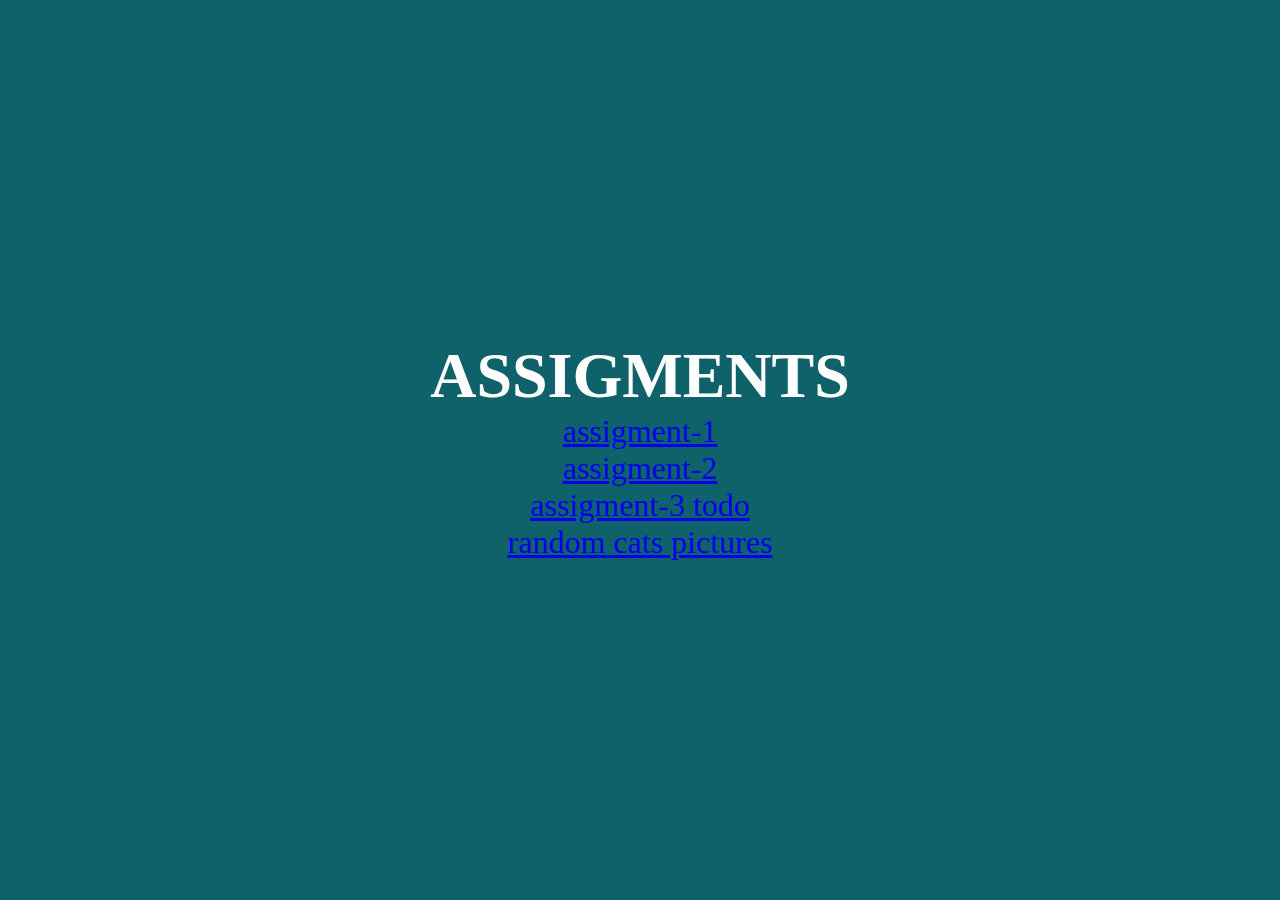
<file: index.html>
<!DOCTYPE html>
<html lang="en">
  <head>
    <meta charset="UTF-8" />
    <meta name="viewport" content="width=device-width, initial-scale=1.0" />
    <link rel="stylesheet" href="style.css" />
    <title>Document</title>
  </head>
  <body>
    <div class="ass-div">
      <h1>ASSIGMENTS</h1>
      <a href="./ass1/index.html" target="_blank">assigment-1</a>
      <a href="./ass2/index.html" target="_blank">assigment-2</a>
      <a href="./ass3/index.html" target="_blank">assigment-3 todo</a>
      <a href="./randomcats/ass3/" target="_blank">random cats pictures</a>
    </div>
  </body>
</html>
</file>
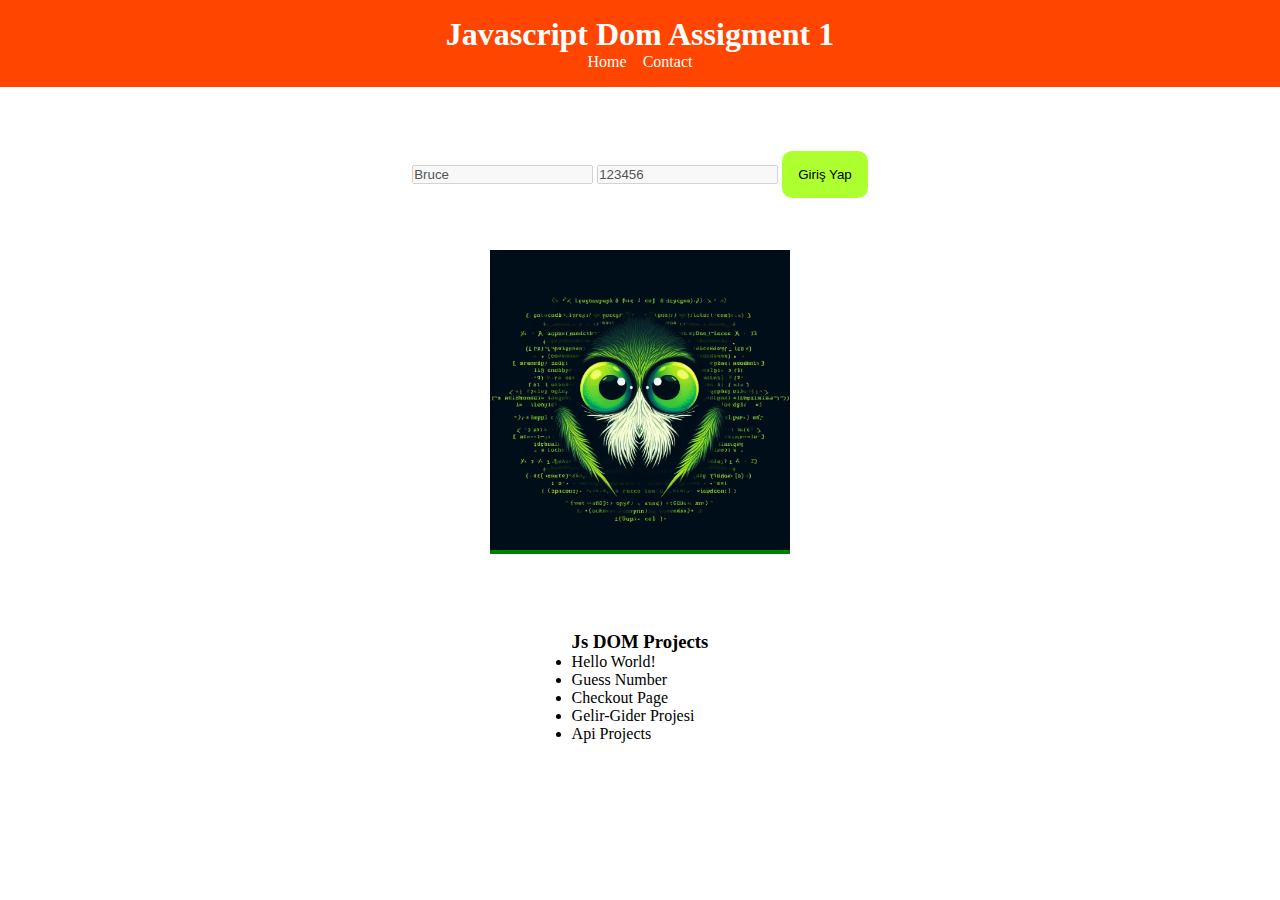
<file: ass1/index.html>
<!DOCTYPE html>
<html lang="en">
<head>
    <meta charset="UTF-8">
    <meta name="viewport" content="width=device-width, initial-scale=1.0">
    <title>Document</title>
    <style>
        * {
            margin: 0;
            padding: 0;
            box-sizing: border-box;
        }
        main {
            display: flex;
            flex-direction: column;
            justify-content: space-between;
            align-items: center;
            height: 80vh;
            padding: 4rem;
        }
    </style>
</head>
<body>
    <header class="header">
        <h1 id="title">aaa</h1>
        <nav>
            <ul class="nav-item">
                <li id="home">Home</li>
                <li>Contact</li>
            </ul>
        </nav>
    </header>
    <main>
        <section>
            <input type="text" id="username">
            <input type="password" id="password">
            <button class="btn">Login</button>
        </section>
        <section id="img">

        </section>
        <section id="projects">
            <h3>Projects</h3>
            <ul>
            </ul>
        </section>
    </main>
    <script src="app.js"></script>
</body>
</html>
</file>
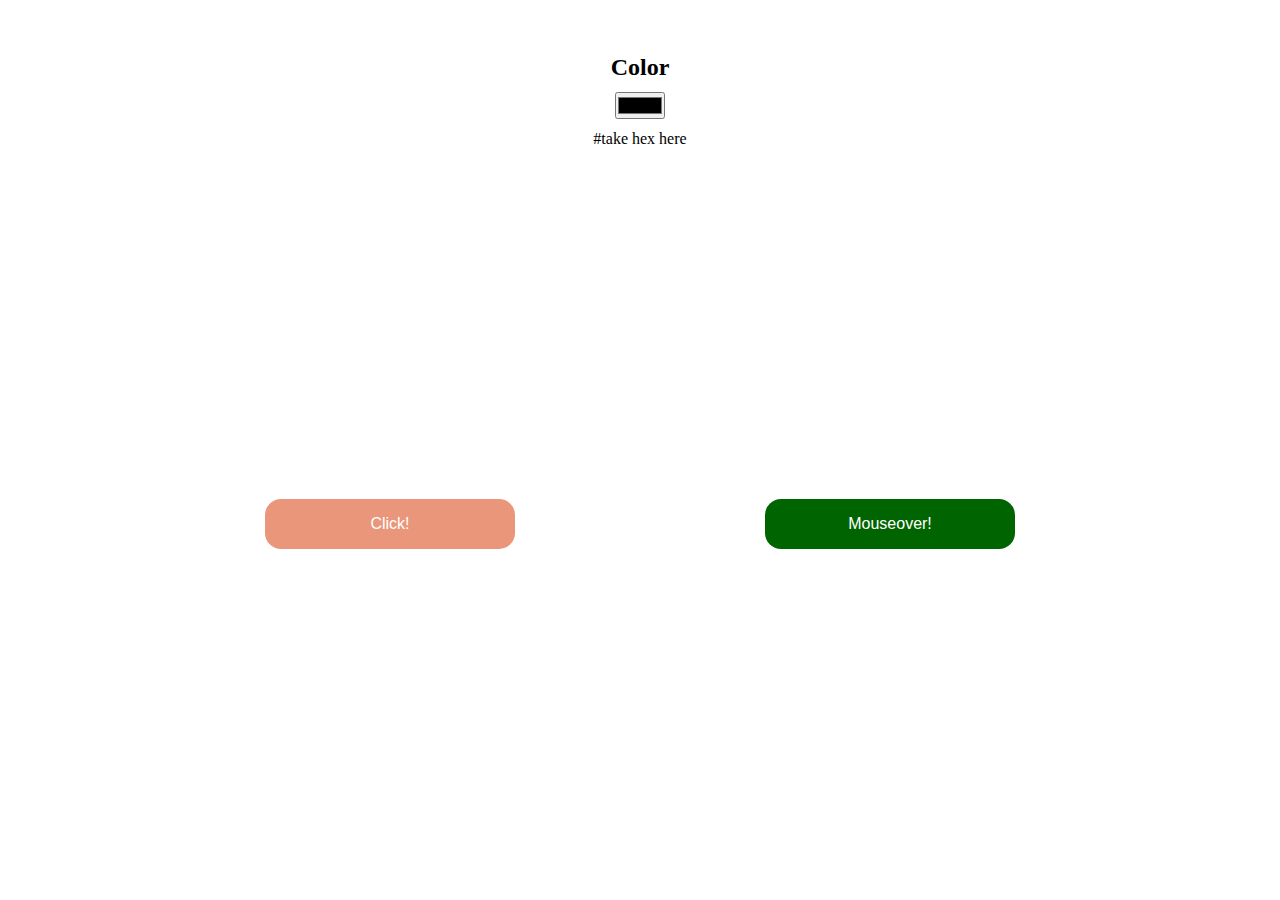
<file: ass2/index.html>
<!DOCTYPE html>
<html lang="en">
  <head>
    <meta charset="UTF-8" />
    <meta http-equiv="X-UA-Compatible" content="IE=edge" />
    <meta name="viewport" content="width=device-width, initial-scale=1.0" />
    <link rel="stylesheet" href="style.css" />
    <link
      rel="stylesheet"
      href="https://cdnjs.cloudflare.com/ajax/libs/font-awesome/6.4.2/css/all.min.css"
      integrity="sha512-z3gLpd7yknf1YoNbCzqRKc4qyor8gaKU1qmn+CShxbuBusANI9QpRohGBreCFkKxLhei6S9CQXFEbbKuqLg0DA=="
      crossorigin="anonymous"
      referrerpolicy="no-referrer"
    />
    <title>Random Bg Color</title>
  </head>
  <body>
    <main class="bgDiv">
      <section class="colorDiv">
        <h2>
          Color <sup id="copy"><i class="fa-regular fa-clipboard"></i></sup>
        </h2>

        <input type="color" name="" id="colorInput" />

        <p id="colorText" ></p>
      </section>

      <section class="btn-div">
        <div>
          <button class="btn btn-click">Click!</button>
        </div>
        <div>
          <button class="btn btn-over">Mouseover!</button>
        </div>
      </section>
    </main>

    <script src="app.js"></script>
  </body>
</html>
</file>
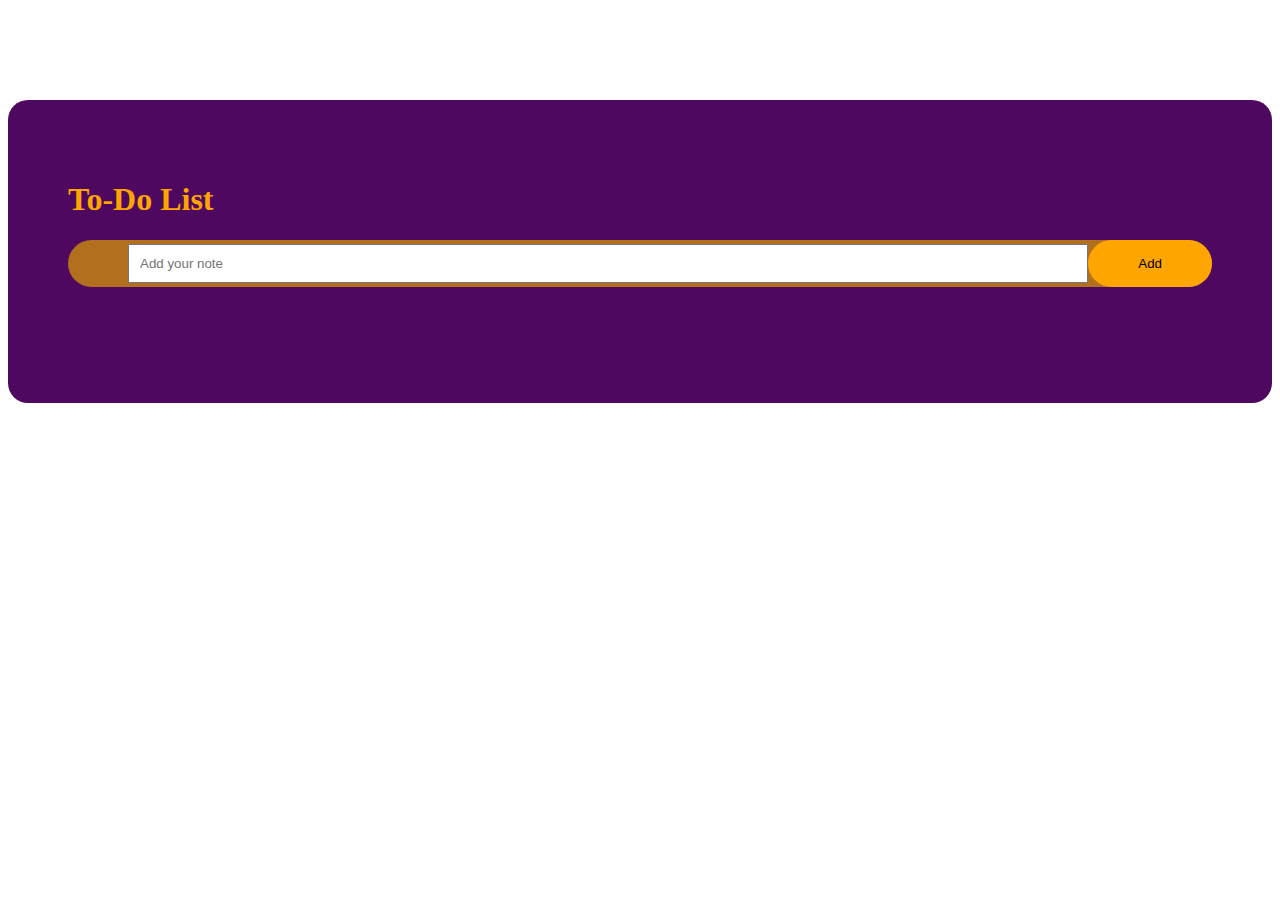
<file: ass3/index.html>
<!DOCTYPE html>
<html lang="en">
<head>
    <meta charset="UTF-8">
    <meta name="viewport" content="width=device-width, initial-scale=1.0">
    <title>To-Do List</title>
    <link rel="stylesheet" href="style.css">
</head>
<body>
        <div id="container">
            <div class="todo-app">
                <h1>To-Do List</h1>
                <div class="row">
                    <input type="text" id="input-box" placeholder="Add your note"/>
                    <button class="add-btn" >Add</button>
                </div>
                <ul class="liste">



                </ul>
            </div>
         </div>
         <script src="todo.js"></script>
</body>
</html>
</file>
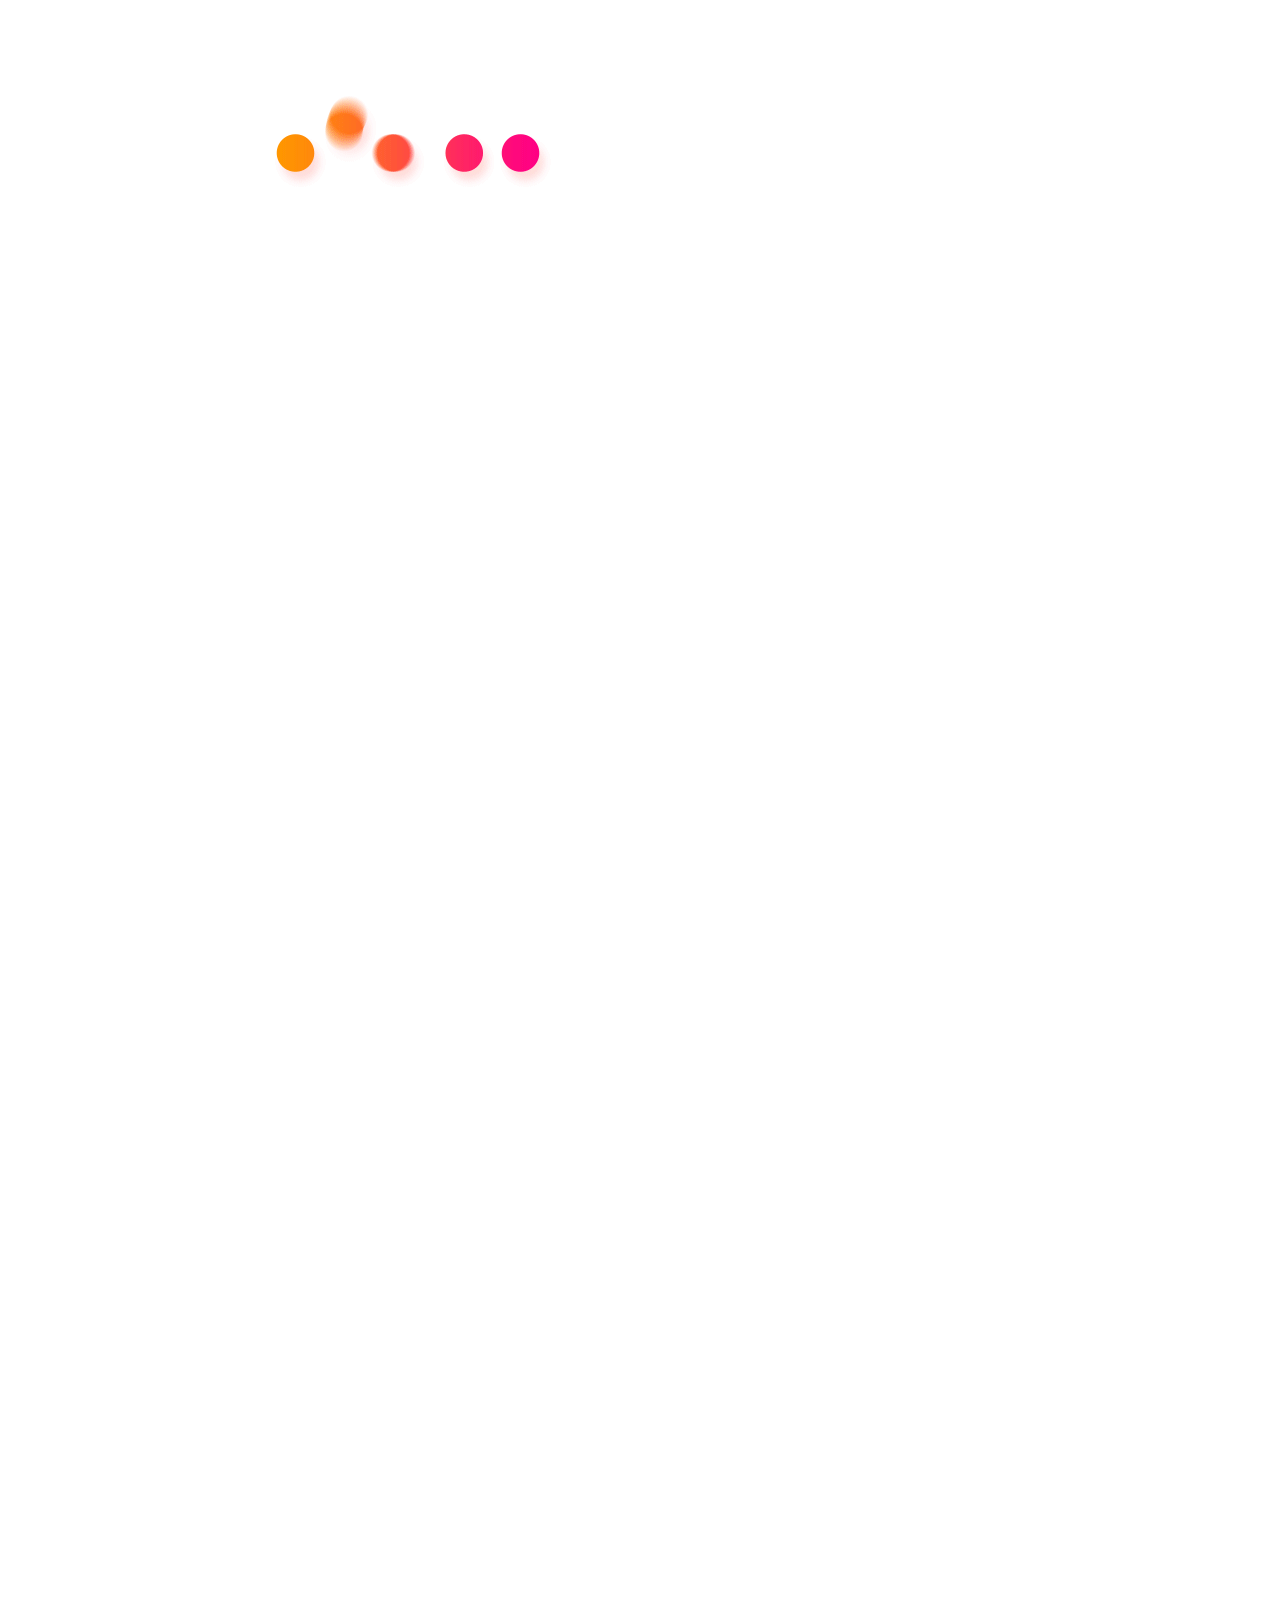
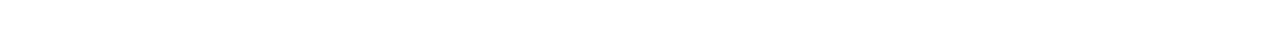
<file: randomcats/ass3/index.html>
<!DOCTYPE html>
<html lang="en">
  <head>
    <meta charset="UTF-8" />
    <meta name="viewport" content="width=device-width, initial-scale=1.0" />
    <title>Random Cat Images</title>
    <link
      href="https://cdn.jsdelivr.net/npm/bootstrap@5.3.2/dist/css/bootstrap.min.css"
      rel="stylesheet"
      integrity="sha384-T3c6CoIi6uLrA9TneNEoa7RxnatzjcDSCmG1MXxSR1GAsXEV/Dwwykc2MPK8M2HN"
      crossorigin="anonymous"
    />
  </head>
  <body oncontextmenu="return false;" onkeydown="return false;">
    <div id="loading" class="text-center" style="height: 100vh">
      <img src="./img/loading.gif" />
    </div>
    <div
      class="container flex-column justify-content-center align-items-center"
    >
      <p class="mt-3 fw-bold" id="tarih"></p>
      <button class="btn btn-danger mt-5">Get New Images</button>
      <div
        id="cardDiv"
        class="d-flex justify-content-center align-items-center flex-wrap my-5 g-1"
      ></div>
    </div>

    <script src="app.js"></script>
  </body>
</html>
</file>
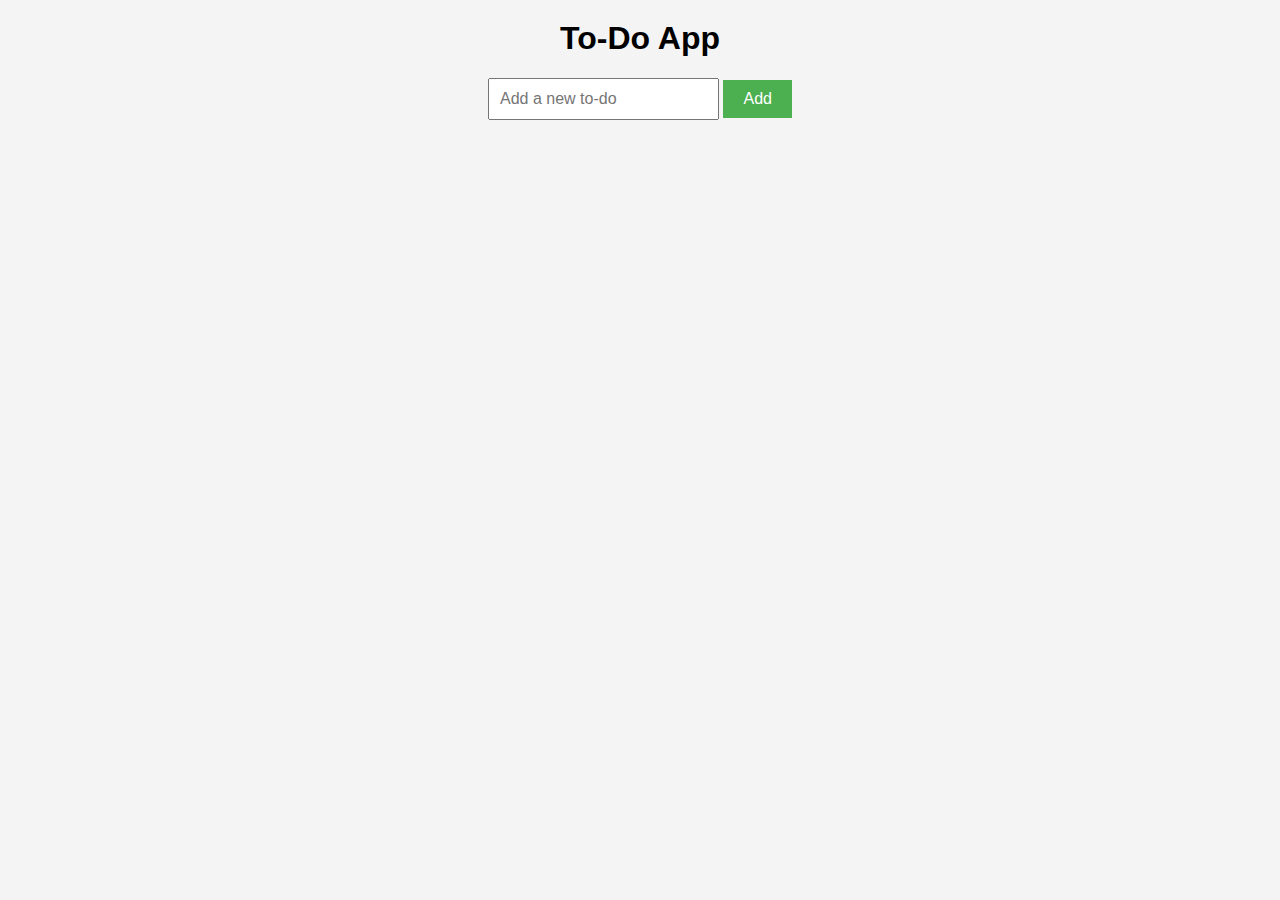
<file: ass3/todo.html>
<!DOCTYPE html>
<html lang="en">
<head>
  <meta charset="UTF-8">
  <meta name="viewport" content="width=device-width, initial-scale=1.0">
  <title>To-Do App</title>
  <style>
    body {
      font-family: Arial, sans-serif;
      background-color: #f4f4f4;
      margin: 0;
      padding: 0;
      box-sizing: border-box;
    }
    h1 {
      text-align: center;
      margin-top: 20px;
    }
    form {
      text-align: center;
      margin-top: 20px;
    }
    #todo-input {
      padding: 10px;
      font-size: 16px;
    }
    button {
      padding: 10px 20px;
      font-size: 16px;
      background-color: #4caf50;
      color: white;
      border: none;
      cursor: pointer;
    }
    button:hover {
      background-color: #45a049;
    }
    ul {
      list-style-type: none;
      padding: 0;
      margin: 20px auto;
      max-width: 400px;
    }
    li {
      background-color: #fff;
      padding: 10px;
      margin-bottom: 10px;
      border-radius: 5px;
      box-shadow: 0 2px 4px rgba(0, 0, 0, 0.1);
      cursor: pointer;
      transition: background-color 0.3s;
    }
    li:hover {
      background-color: #f9f9f9;
    }
    .completed {
      text-decoration: line-through;
      color: #999;
    }
  </style>
</head>
<body>
  <h1>To-Do App</h1>
  <form id="todo-form">
    <input type="text" id="todo-input" placeholder="Add a new to-do">
    <button type="submit">Add</button>
  </form>
  <ul id="todo-list">
    <!-- To-Do items will be added here dynamically -->
  </ul>

  <script>
    // JavaScript functionality
    const form = document.getElementById('todo-form');
    const input = document.getElementById('todo-input');
    const todoList = document.getElementById('todo-list');

    form.addEventListener('submit', function(event) {
      event.preventDefault();
      const todoText = input.value.trim();
      if (todoText !== '') {
        const todoItem = document.createElement('li');
        todoItem.innerText = todoText;
        todoItem.addEventListener('click', function() {
          todoItem.classList.toggle('completed');
        });
        todoList.appendChild(todoItem);
        input.value = '';
      }
    });
  </script>
</body>
</html>


<!-- In this example, when you enter a to-do item in the input field and click "Add", it will be added to the list. Clicking on a to-do item will toggle its completion status. This is a very basic implementation, and you can expand it further by adding features like removing items, local storage support, and more. -->
</file>
<file: style.css>
* {
    margin: 0;
    padding: 0;
  }
  
body {
    font-family: "Press Start 2P";
    font-size: 2rem;
    color: white;
    background-color:rgb(15, 98, 105);
  }
  .ass-div{
    display: flex;
    justify-content: center;
    align-items: center;
    flex-direction: column;
    height: 100vh;
  }
</file>
<file: ass2/style.css>
* {
  margin: 0;
  padding: 0;
}

.bgDiv {
  display: flex;
  justify-content: center;
  align-items: center;
  flex-direction: column;
  height: 100vh;
}


.colorDiv {
  text-align: center;
  background-color: white;
  padding: 1rem;
  margin-top: 1rem;
  display: flex;
  flex-direction: column;
  align-items: center;
  justify-content: space-between;
  height: 100px;
  border-radius: 5px;
  
  & input {
    cursor: pointer;
  }
  
}
#copy , #colorInput {
  cursor: pointer;
}

.btn-div {
  width: 100%;
  display: flex;
  justify-content: center;
  flex-wrap: wrap;
  align-items: center;
  height: 80vh;
  & div {
    width: 500px;
    text-align: center;
    .btn {
      border: none;
      border-radius: 1rem;
      width: 50%;
      height: 13%;
      padding: 1rem;
      cursor: pointer;
      font-size: 1rem;
      text-align: center;
      color: #fff;
    }
    
    .btn-click {
      background-color: darksalmon;
     
    }
    .btn-over {
      background-color: darkgreen;
    }
  }
}
</file>
<file: ass3/style.css>
#container{
    width: 100%;
    
    background: linear-gradient (135deg, #153677, #4e085f);

  
}

.todo-app{
    
    background-color: #4e085f;
    margin: 100px auto 20px;
    padding: 60px 60px 100px;
    border-radius: 20px;
}

h1{
    color:orange;
    
}

.row{
    display: flex;
    align-items: center;
    justify-content: space-between;
    background-color: rgb(178, 111, 30);
    border-radius: 25px;
    padding-left: 60px;
}
input{
    flex: 1;
padding: 10px;}

.add-btn{
    border: none;
    padding: 16px 50px;
    background-color: orange;
    border-radius: 25px;
}

.check-it{

    text-decoration: line-through;
}
</file>
